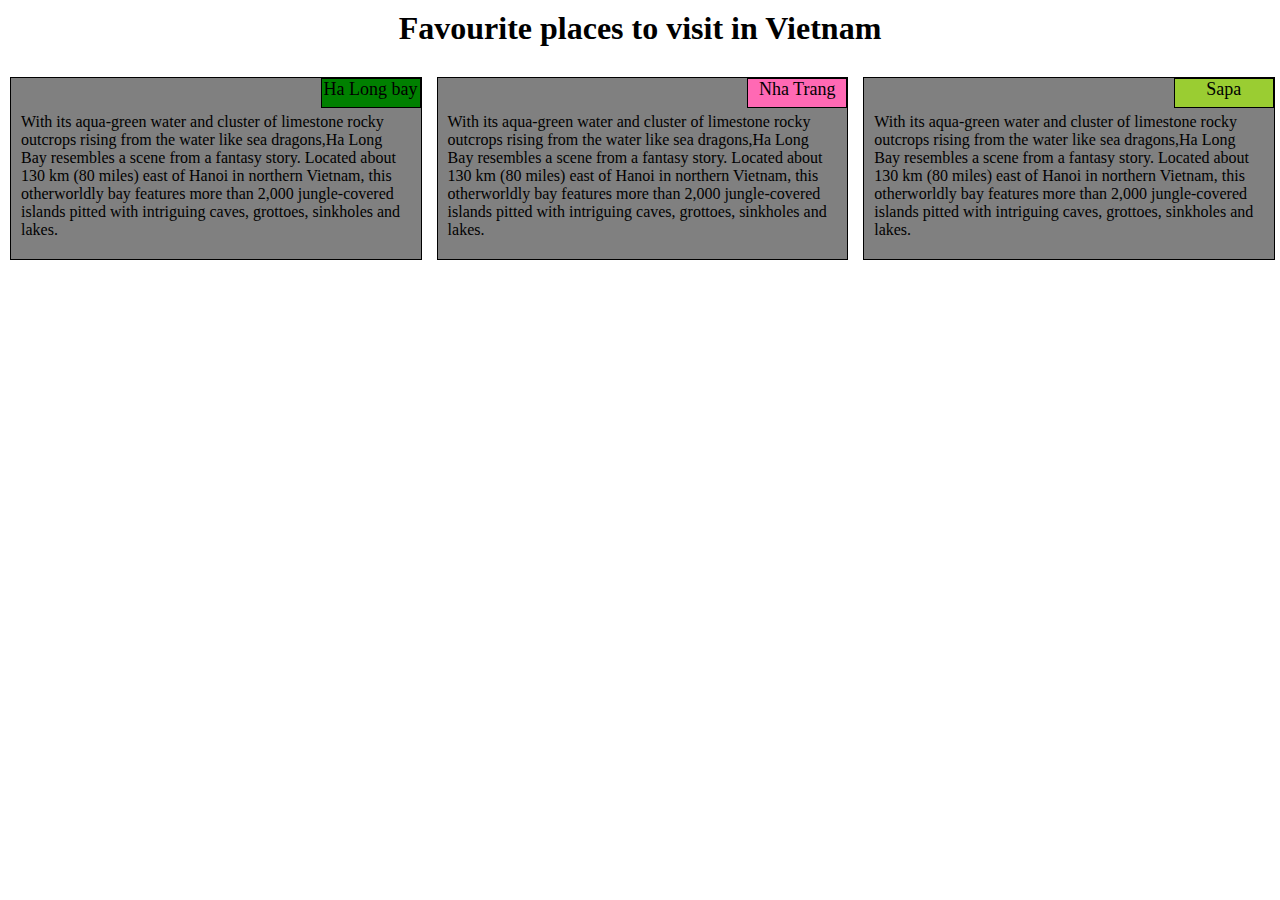
<file: Module2-solution/index.html>
<!DOCTYPE html>
<html>
<head>
<meta charset="utf-8">
<meta name ="viewport" content ="width= device-width", initial-scale=1>
<title>Our model</title>
<link rel="stylesheet" href="styles.css">

</head>
<body>

<h1> Favourite places to visit in Vietnam</h1>

<div class="col-lg-4 col-md-6 col-sd-12">
<div id="box">
	<div id="title_box", class="background_box1">
		Ha Long bay		
	</div>
  <div id="content">With its aqua-green water and cluster of limestone rocky outcrops rising 
	  from the water like sea dragons,Ha Long Bay resembles a scene from a fantasy story. 
	  Located about 130 km (80 miles) east of Hanoi in northern Vietnam,
	  this otherworldly bay features more than 2,000 jungle-covered 
	  islands pitted with intriguing caves, grottoes, sinkholes and lakes. 
  </div>
</div>
</div>

<div class="col-lg-4 col-md-6 col-sd-12">
<div id="box">
		<div id="title_box", class="background_box2">
			Nha Trang		
		</div>
	  <div id="content">With its aqua-green water and cluster of limestone rocky outcrops rising 
			from the water like sea dragons,Ha Long Bay resembles a scene from a fantasy story. 
			Located about 130 km (80 miles) east of Hanoi in northern Vietnam,
			this otherworldly bay features more than 2,000 jungle-covered 
			islands pitted with intriguing caves, grottoes, sinkholes and lakes. 
	  </div>
	</div>
</div>
<div class="col-lg-4 col-md-12 col-sd-12">
	<div id="box">
			<div id="title_box", class="background_box3">
				Sapa		
			</div>
		  <div id="content">With its aqua-green water and cluster of limestone rocky outcrops rising 
				from the water like sea dragons,Ha Long Bay resembles a scene from a fantasy story. 
				Located about 130 km (80 miles) east of Hanoi in northern Vietnam,
				this otherworldly bay features more than 2,000 jungle-covered 
				islands pitted with intriguing caves, grottoes, sinkholes and lakes.  
		  </div>
		</div>
	</div>
	

</body>
</html>
</file>
<file: Module2-solution/styles.css>
* {
  box-sizing: border-box;
  margin: 0;
  padding: 0;
}

body {
  background-color:white;
}

#box {
  background-color:grey;
  border: 1px solid black;
 /* width: 320px;*/
/* width: 90%;*/
  margin-top: 15px;
  margin-left: 10px;
  margin-bottom: 10px;
  margin-right: 5px;

  /*position:relative;*/
   
}
#title_box{
  	border: 1px solid black;
	width: 100px;
  	height: 30px;
	float: right;
   	/*margin-left: 219px;*/
	text-align: center;
	font-family: 'Times New Roman', Times, serif;
	font-size:large;
}
.background_box1{
	background-color:green;
}
.background_box2{
	background-color:hotpink;
}
.background_box3{
	background-color:yellowgreen;

}

#content {
	padding: 10px; 
	font-family: 'Times New Roman', Times, serif;
  margin-top: 25px;
  margin-bottom:10px;
  }

h1 {
  	margin-top: 10px;
  	text-align: center;
	  font-family: 'Times New Roman', Times, serif;
    font-size: 1.5-large;
    margin-bottom: 15px;
}

/* Simple Responsive Framework. */
.row {
  width: 100%;
}

/********** Desktop view only **********/

@media (min-width: 992px) {
  .col-lg-1, .col-lg-2, .col-lg-3, .col-lg-4, .col-lg-5, .col-lg-6, .col-lg-7, .col-lg-8, .col-lg-9, .col-lg-10, .col-lg-11, .col-lg-12 {
    float: left;

 }
  .col-lg-1 {
    width: 8.33%;
  }
  .col-lg-2 {
    width: 16.66%;
  }
  .col-lg-3 {
    width: 25%;
  }
  .col-lg-4 {
    width: 33.33%;
  }
  .col-lg-5 {
    width: 41.66%;
  }
  .col-lg-6 {
    width: 50%;
  }
  .col-lg-7 {
    width: 58.33%;
  }
  .col-lg-8 {
    width: 66.66%;
  }
  .col-lg-9 {
    width: 74.99%;
  }
  .col-lg-10 {
    width: 83.33%;
  }
  .col-lg-11 {
    width: 91.66%;
  }
  .col-lg-12 {
    width: 100%;
  }
}

/********** Tablet view only **********/
@media (min-width: 768px) and (max-width: 991px) {
  .col-md-1, .col-md-2, .col-md-3, .col-md-4, .col-md-5, .col-md-6, .col-md-7, .col-md-8, .col-md-9, .col-md-10, .col-md-11, .col-md-12 {
   float: left;
  }
  .col-md-1 {
    width: 8.33%;
  }
  .col-md-2 {
    width: 16.66%;
  }
  .col-md-3 {
    width: 25%;
  }
  .col-md-4 {
    width: 33.33%;
  }
  .col-md-5 {
    width: 41.66%;
  }
  .col-md-6 {
    width: 50%;
  }
  .col-md-7 {
    width: 58.33%;
  }
  .col-md-8 {
    width: 66.66%;
  }
  .col-md-9 {
    width: 74.99%;
  }
  .col-md-10 {
    width: 83.33%;
  }
  .col-md-11 {
    width: 91.66%;
  }
  .col-md-12 {
    width: 100%;
  }
}
/********** Mobile view only **********/
@media (max-width: 767px) {
  .col-sd-1, .col-sd-2, .col-sd-3, .col-sd-4, .col-sd-5, .col-sd-6, .col-sd-7, .col-sd-8, .col-sd-9, .col-sd-10, .col-sd-11, .col-sd-12 {
    float:left;
  }
  .col-sd-1 {
    width: 8.33%;
  }
  .col-sd-2 {
    width: 16.66%;
  }
  .col-sd-3 {
    width: 25%;
  }
  .col-sd-4 {
    width: 33.33%;
  }
  .col-sd-5 {
    width: 41.66%;
  }
  .col-sd-6 {
    width: 50%;
  }
  .col-sd-7 {
    width: 58.33%;
  }
  .col-sd-8 {
    width: 66.66%;
  }
  .col-sd-9 {
    width: 74.99%;
  }
  .col-sd-10 {
    width: 83.33%;
  }
  .col-sd-11 {
    width: 91.66%;
  }
  .col-sd-12 {
    width: 100%;
  }
}
</file>
